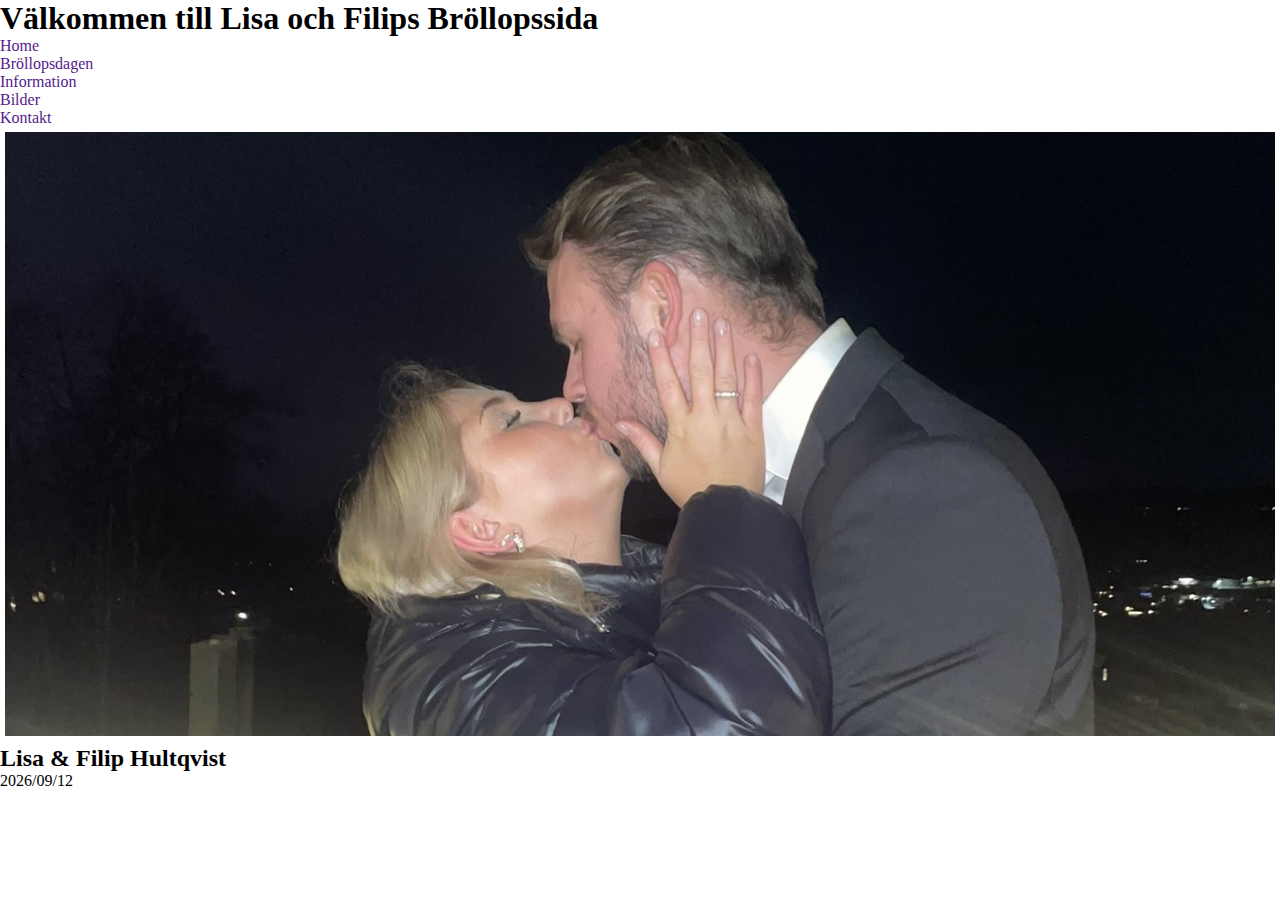
<file: index.html>
<!DOCTYPE html>

<html lang="en-us">
    <head>
        <meta name="viewport" content="width=device-width, initial-scale=1.0">
        <meta charset="utf8"/>
        <meta name="author" content="Linda Johansson">
        <meta name="description" content="Web applikation för lisas bröllop">
        <title>Lisas och Filips Bröllop</title>
        <link rel="stylesheet" href="style.css">
    </head>

    <body>
        <h1>Välkommen till Lisa och Filips Bröllopssida</h1>

        <ul>
            <li><a class="active" href="">Home</a></li>
            <li><a href="">Bröllopsdagen</a></li>
            <li><a href="">Information</a></li>
            <li><a href="">Bilder</a></li>
            <li><a href="">Kontakt</a></li>
        </ul>
    
        <img src="photos/IMG_5163_cropped.JPEG" alt="Foto på Lisa och Filip tagen på nyår">

        <h2>Lisa &  Filip Hultqvist</h2>

        <p>2026/09/12</p>

        

        

    </body>

</html>
</file>
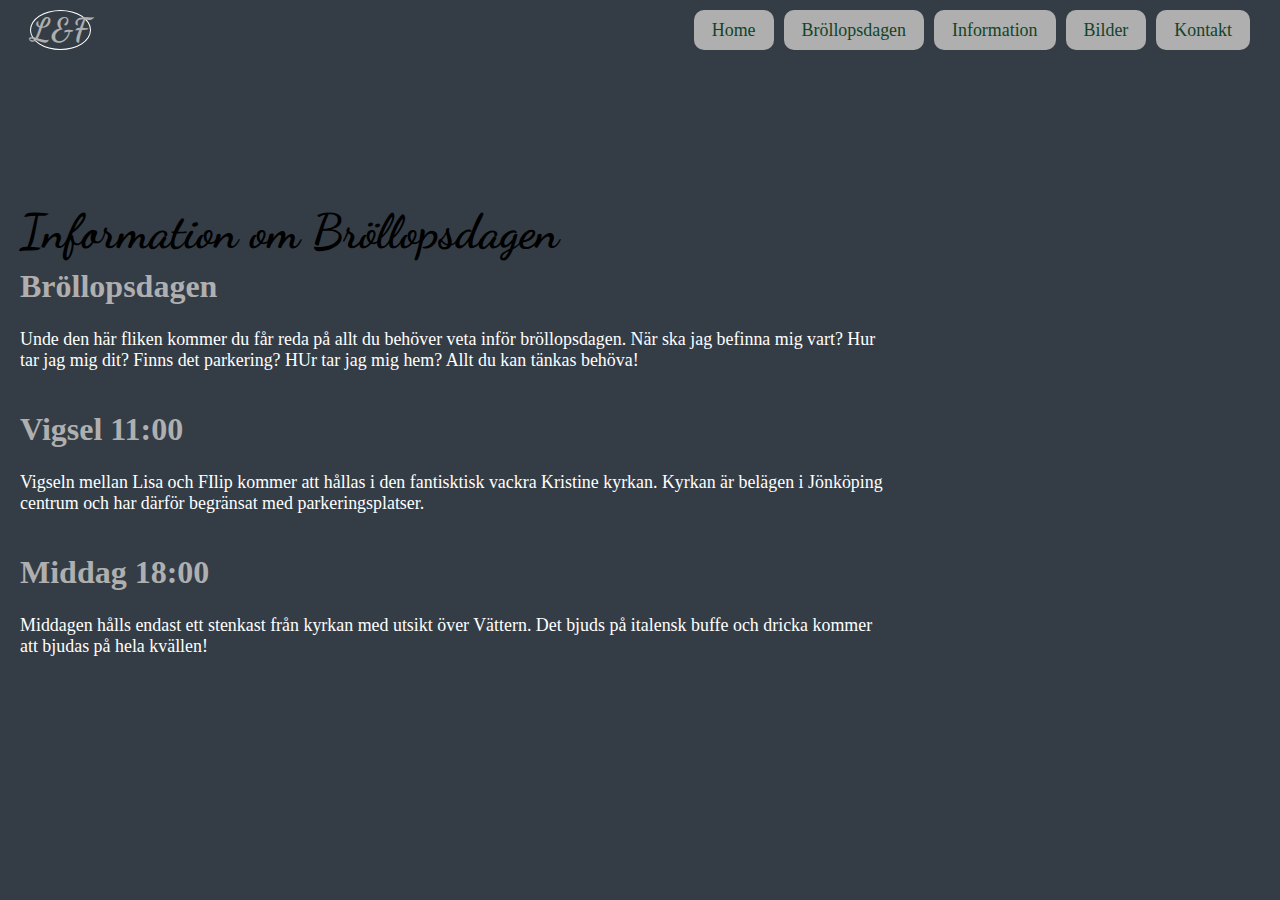
<file: brollop.html>
<!DOCTYPE html>

<html lang="en-us">
    <head>
        <meta name="viewport" content="width=device-width, initial-scale=1.0">
        <meta charset="utf8"/>
        <meta name="author" content="Linda Johansson">
        <meta name="description" content="Web applikation för lisas bröllop">
        <title>Lisas och Filips Bröllop</title>
        <link rel="stylesheet" href="style.css">
        <link rel="preconnect" href="https://fonts.googleapis.com">
        <link rel="preconnect" href="https://fonts.gstatic.com" crossorigin>
        <link href="https://fonts.googleapis.com/css2?family=Caveat+Brush&family=Dancing+Script:wght@400..700&display=swap" rel="stylesheet">    
    
    </head>

    <body>
        <!-- Navbar -->
        <header>
            <nav class="navbar section-content">
                <a href="#" class="nav-logo">
                    <h2 class="logo-text">L&F</h2>
                </a>        
                <ul class="nav-menu">

                    <li class="nav-item">
                        <a href="index.html" class="nav-link">Home</a>
                    </li>

                    <li class="nav-item">
                        <a href="brollop.html" class="nav-link">Bröllopsdagen</a>
                    </li>

                    <li class="nav-item">
                        <a href="information.html" class="nav-link">Information</a>
                    </li>

                    <li class="nav-item">
                        <a href="bilder.html" class="nav-link">Bilder</a>
                    </li>

                    <li class="nav-item">
                        <a href="kontakt.html" class="nav-link">Kontakt</a>
                    </li>

                </ul>
            </nav>
        </header>

        <main>
            <!-- Hero section -->
            <section class="hero-section">

                <div class="section-content">

                    <div class="hero-details">

                        <h2 class="title">Information om Bröllopsdagen</h2>

                        <h3 class="subtitle">Bröllopsdagen</h3>

                        <p class="description">
                            Unde den här fliken kommer du får reda på allt du behöver veta inför bröllopsdagen.
                            När ska jag befinna mig vart? Hur tar jag mig dit? Finns det parkering? HUr tar jag mig hem? 
                            Allt du kan tänkas behöva!
                        </p>

                        <h3 class="subtitle">Vigsel 11:00</h3>

                        <p class="description">
                            Vigseln mellan Lisa och FIlip kommer att hållas i den fantisktisk vackra
                            Kristine kyrkan. Kyrkan är belägen i Jönköping centrum och har därför begränsat med parkeringsplatser. 
                        </p>

                        <h3 class="subtitle">Middag 18:00</h3>

                        <p class="description">
                            Middagen hålls endast ett stenkast från kyrkan med utsikt över Vättern. 
                            Det bjuds på italensk buffe och dricka kommer att bjudas på hela kvällen! 
                        </p>

                    </div>

                </div>
                
            </section>

        </main>

</html>
</file>
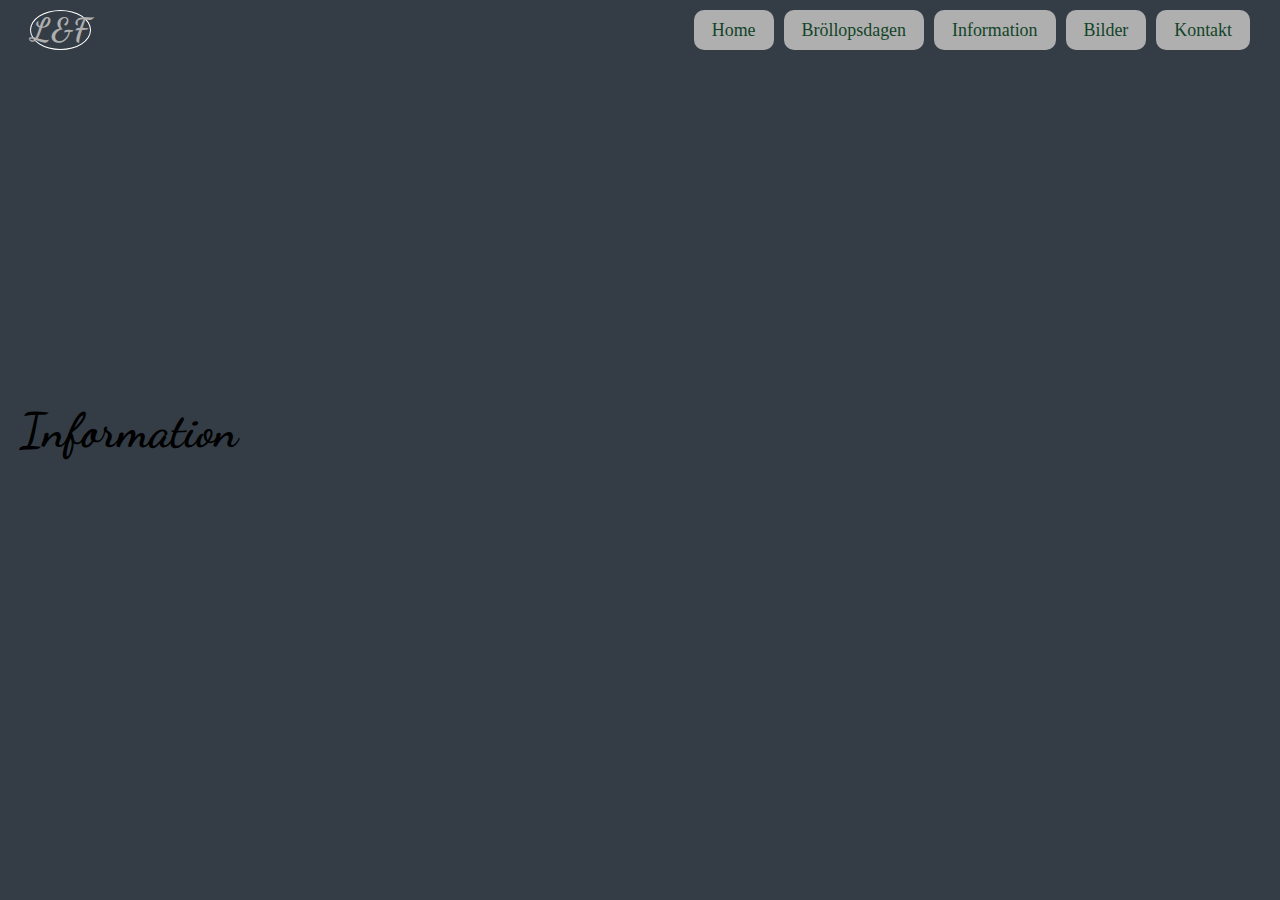
<file: information.html>
<!DOCTYPE html>

<html lang="en-us">
    <head>
        <meta name="viewport" content="width=device-width, initial-scale=1.0">
        <meta charset="utf8"/>
        <meta name="author" content="Linda Johansson">
        <meta name="description" content="Web applikation för lisas bröllop">
        <title>Lisas och Filips Bröllop</title>
        <link rel="stylesheet" href="style.css">
        <link rel="preconnect" href="https://fonts.googleapis.com">
        <link rel="preconnect" href="https://fonts.gstatic.com" crossorigin>
        <link href="https://fonts.googleapis.com/css2?family=Caveat+Brush&family=Dancing+Script:wght@400..700&display=swap" rel="stylesheet">    
    
    </head>

    <body>
        <!-- Navbar -->
        <header>
            <nav class="navbar section-content">
                <a href="#" class="nav-logo">
                    <h2 class="logo-text">L&F</h2>
                </a>        
                <ul class="nav-menu">

                    <li class="nav-item">
                        <a href="index.html" class="nav-link">Home</a>
                    </li>

                    <li class="nav-item">
                        <a href="brollop.html" class="nav-link">Bröllopsdagen</a>
                    </li>

                    <li class="nav-item">
                        <a href="information.html" class="nav-link">Information</a>
                    </li>

                    <li class="nav-item">
                        <a href="bilder.html" class="nav-link">Bilder</a>
                    </li>

                    <li class="nav-item">
                        <a href="kontakt.html" class="nav-link">Kontakt</a>
                    </li>

                </ul>
            </nav>
        </header>

        <main>
            <!-- Hero section -->
            <section class="hero-section">

                <div class="section-content">

                    <div class="hero-details">

                        <h2 class="title">Information</h2>

                        <h3 class="subtitle"></h3>

                        <p class="description">
                        </p>

                    </div>

                </div>
                
            </section>

        </main>

</html>
</file>
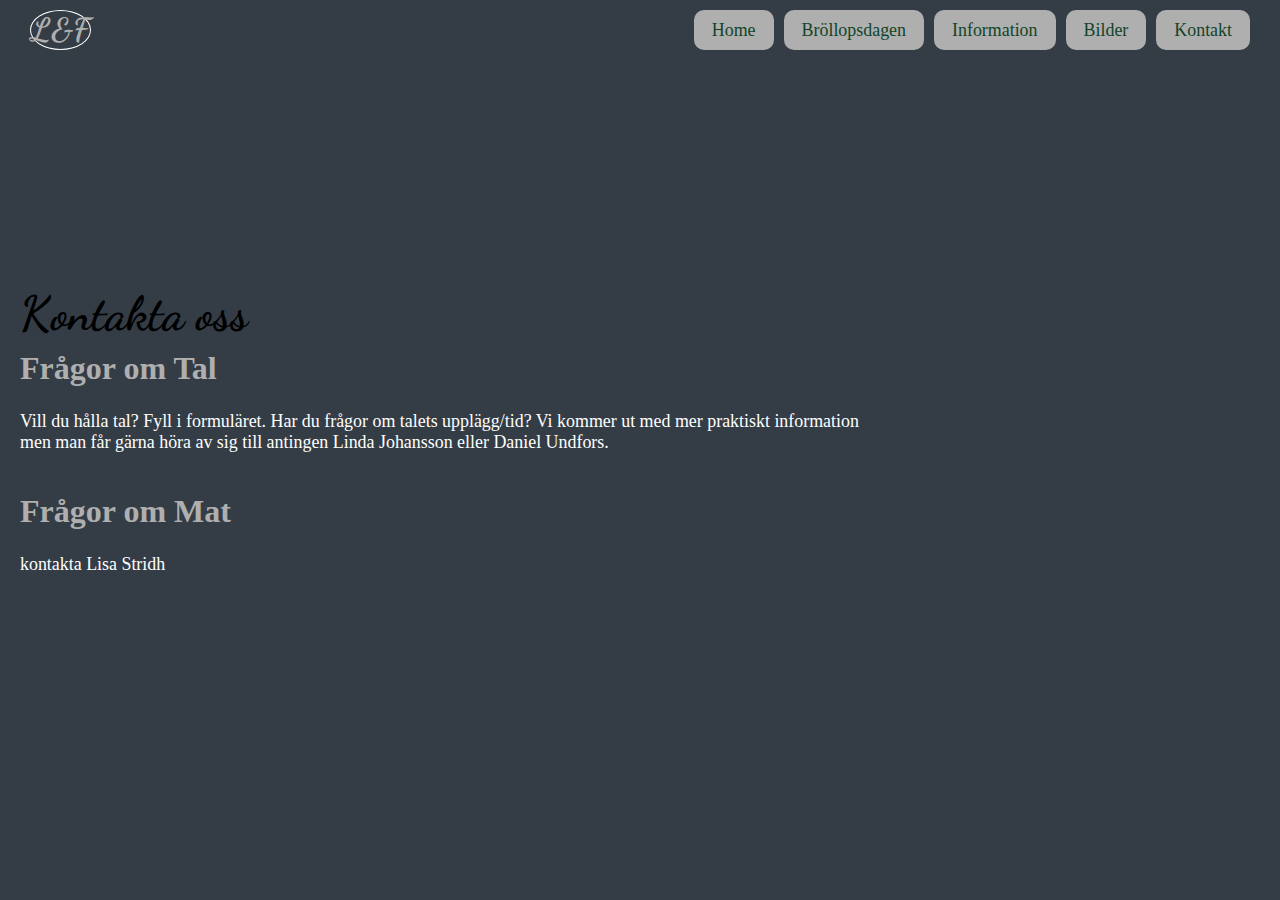
<file: kontakt.html>
<!DOCTYPE html>

<html lang="en-us">
    <head>
        <meta name="viewport" content="width=device-width, initial-scale=1.0">
        <meta charset="utf8"/>
        <meta name="author" content="Linda Johansson">
        <meta name="description" content="Web applikation för lisas bröllop">
        <link rel="stylesheet" href="style.css">
        <link rel="preconnect" href="https://fonts.googleapis.com">
        <link rel="preconnect" href="https://fonts.gstatic.com" crossorigin>
        <link href="https://fonts.googleapis.com/css2?family=Caveat+Brush&family=Dancing+Script:wght@400..700&display=swap" rel="stylesheet">    
        <title>Kontakt</title>
    
    </head>

    <body>
        <!-- Navbar -->
        <header>
            <nav class="navbar section-content">
                <a href="#" class="nav-logo">
                    <h2 class="logo-text">L&F</h2>
                </a>        
                <ul class="nav-menu">

                    <li class="nav-item">
                        <a href="index.html" class="nav-link">Home</a>
                    </li>

                    <li class="nav-item">
                        <a href="brollop.html" class="nav-link">Bröllopsdagen</a>
                    </li>

                    <li class="nav-item">
                        <a href="information.html" class="nav-link">Information</a>
                    </li>

                    <li class="nav-item">
                        <a href="bilder.html" class="nav-link">Bilder</a>
                    </li>

                    <li class="nav-item">
                        <a href="kontakt.html" class="nav-link">Kontakt</a>
                    </li>

                </ul>
            </nav>
        </header>

        <main>
            <!-- Hero section -->
            <section class="hero-section">

                <div class="section-content">

                    <div class="hero-details">

                        <h2 class="title">Kontakta oss</h2>

                        <h3 class="subtitle">Frågor om Tal</h3>

                        <p class="description">
                            Vill du hålla tal? Fyll i formuläret. Har du frågor om talets upplägg/tid?
                            Vi kommer ut med mer praktiskt information men man får gärna höra av sig till
                            antingen Linda Johansson eller Daniel Undfors. 
                        </p>

                        <h3 class="subtitle">Frågor om Mat</h3>

                        <p class="description">
                            kontakta Lisa Stridh
                        </p>

                    </div>

            </section>

        </main>

</html>
</file>
<file: style.css>
* {
    margin: 0;
    padding: 0;
    box-sizing: border-box;
    font-family:Cambria, Cochin, Georgia, Times, 'Times New Roman', serif;
}

/*Pseudo class to set color theme*/
:root {
    --white-color: #fff; 
    --dark-color: #000; 
    --primary-color: #343d46;
    --secondary-color: #afafaf;
    --tertiary-color: #e5e6eb;
    --quartinary-color: #fff6e9;


    --font-size-s: 0.9rem;
    --font-size-n: 1rem;
    --font-size-m: 1.12rem;
    --font-size-l: 1.5rem;
    --font-size-xl: 2rem;
    --font-size-xxl: 3rem;

    --border-radius-circle: 50%;
    --border-radius-rectangle: 10px;
    --box-shadow: 0px 0px 20px 0px rgb(0 0 0 / 0.2);

    --site-max-width: 1300px;
}

/* Navbar styling */

.section-content {
    margin: 0 auto;
    padding: 0 20px;
    max-width: var(--site-max-width);
}

header {
    position: fixed;
    width: 100%;
    z-index: 5;
    background: var(--primary-color);
    padding: 10px;
}

header .navbar {
    display: flex;
    align-items: center;
    justify-content: space-between;
}

.navbar .nav-logo {
    border: solid 1px;
    border-radius: var(--border-radius-circle);
    border-color: var(--white-color);
}

.navbar .nav-logo .logo-text {
    color: var(--secondary-color);
    font-size: var(--font-size-xl);
    font-family: "Dancing Script";
}

.navbar .nav-menu {
    display: flex;
    gap: 10px;
}

.navbar .nav-menu .nav-link {
    padding: 10px 18px;
    border-radius: var(--border-radius-rectangle);
    font-size: var(--font-size-m);
    background: var(--secondary-color);
    color: #124428;
    transition: 0.3s ease;
}

.navbar .nav-menu .nav-link:hover {
    color: var(--secondary-color);
    background-color: var(--tertiary-color);
}

a {
    text-decoration: none;
}

ul {
    list-style: none;
}

/* Hero styling */

.hero-section {
    min-height: 100vh;
    background: var(--primary-color);
}

.hero-section .section-content {
    display: flex;
    align-items: center;
    min-height: 100vh;
    color: var(--white-color);
    justify-content: space-between;
}

.hero-section .hero-details .title {
    font-size: var(--font-size-xxl);
    color: var(--dark-color);
    font-family: "Dancing Script";

}

.hero-section .hero-details .subtitle {
    margin-top: 8px;
    max-width: 70%;
    font-size: var(--font-size-xl);
    color: var(--secondary-color);

}

.hero-section .hero-details .description {
    font-size: var(--font-size-m);
    max-width: 70%;
    margin: 24px 0 40px;
}
.hero-section .hero-details .button {
    padding: 10px 26px;
    border-radius: var(--border-radius-rectangle);
    font-size: var(--font-size-m);
    color: var(--dark-color);
    background-color: var(--secondary-color);
    border: 2px solid transparent;
    transition: 0.3s ease;
}

.hero-section .hero-details .button:hover {
    color: var(--primary-color);
    border: 2px solid transparent;
    background-color: var(--secondary-color);
}

.hero-image-wrapper .hero-image {
    max-width: 500px;
    margin-right: 30px;
    height: 300px;
    object-fit: cover;
    box-shadow: var(--box-shadow);

}

/*Bilder styling */ 

.image-wrapper {
    display: flex;
    flex-direction: row;
    justify-content: space-between;
    background: var(--primary-color);
    align-items: center;

}

img {
    padding: 5px;
    max-width: 100%;
}

.image-column {
    display: flex;
    flex-direction: column;
    padding: 5px;
}

/* Responsive styling */ 

@media screen and (max-width: 900px) {

    :root{
        --font-size-m: 1rem;
        --font-size-l: 1.3rem;
        --font-size-xl: 1.5rem;
        --font-size-xxl: 1.8rem;    
        
        --site-max-width:900px;
    }

    .navbar .nav-menu {
        display: flex;
        align-items: center;
        flex-direction: column;
        gap: 10px;
    }

    .navbar .nav-menu .nav-link {
        background: none;
        color: var(--white-color);
    }

    header .navbar {
        flex-direction: column;
        gap: 25px;
    }

    header {
        position: static;
    }



    .hero-section .section-content {
        flex-direction: column;
        align-items: center;
        min-height: auto;
    }

    .hero-section .section-content .hero-details {
        display: flex;
        flex-direction: column;
        align-items: center;
        padding-top: 30px;
    }

    .hero-section .section-content .hero-details .description {
        text-align: center;
    }

    .hero-image-wrapper .hero-image{
        margin: 0;
        margin-top: 24px;
        width: 100%;
    }

}

@media (max-height: 700px) {
    h1, h2 {
        font-size: 20px;
    }

}
</file>
